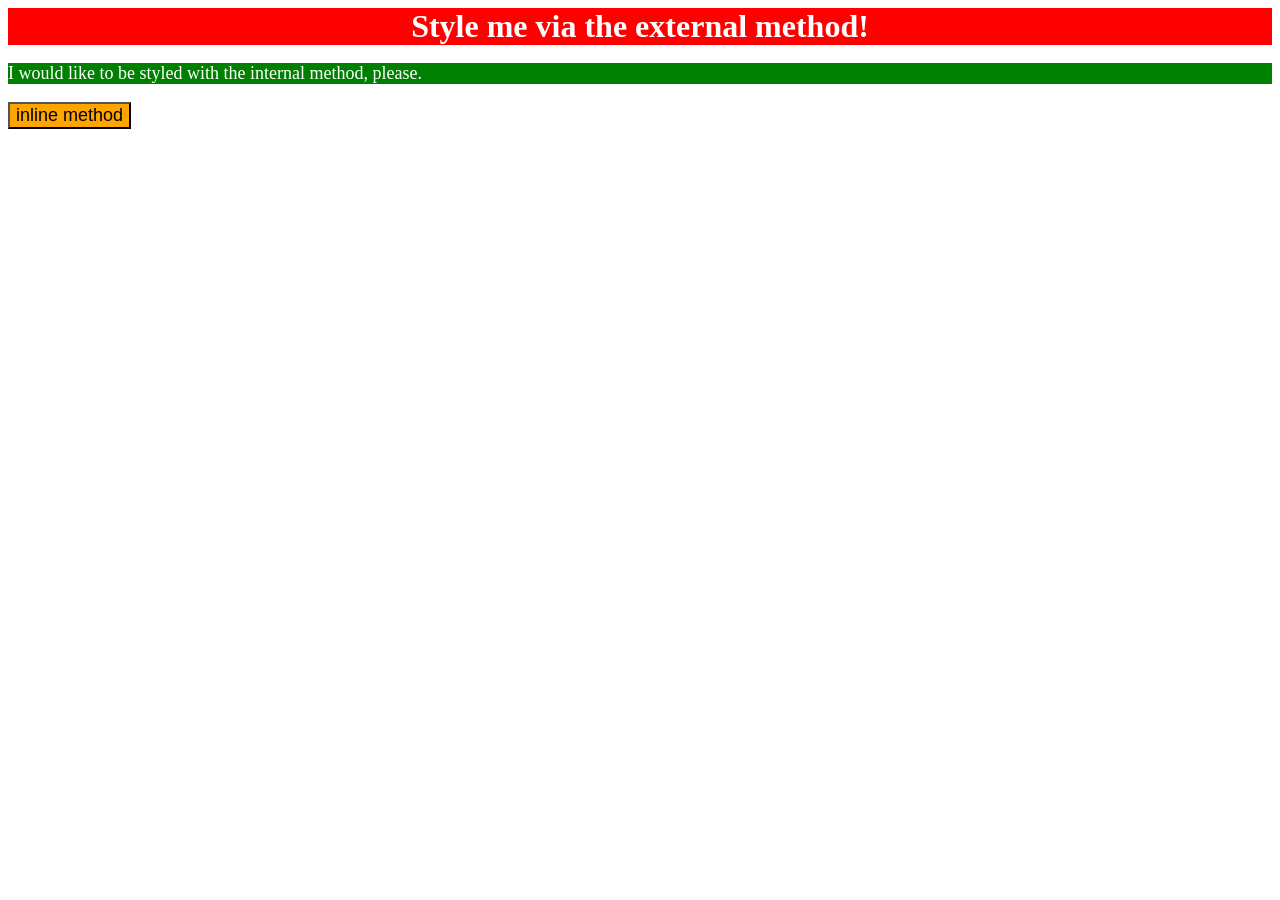
<file: foundations/intro-to-css/01-css-methods/index.html>
<!DOCTYPE html>
<html lang="en">
  <head>
    <meta charset="UTF-8">
    <meta http-equiv="X-UA-Compatible" content="IE=edge">
    <meta name="viewport" content="width=device-width, initial-scale=1.0">
    <title>Methods for Adding CSS</title>
    <link rel="stylesheet" href="style.css">

    <style>
      p {
        background-color: green;
        color: white;
        font-size:18px;

      }
    </style>

  </head>
  <body>
    <div>Style me via the external method!</div>
    <p>I would like to be styled with the internal method, please.</p>
    <button style="background-color:orange;font-size: 18px;">inline method</button> 
  </body>
</html>
</file>
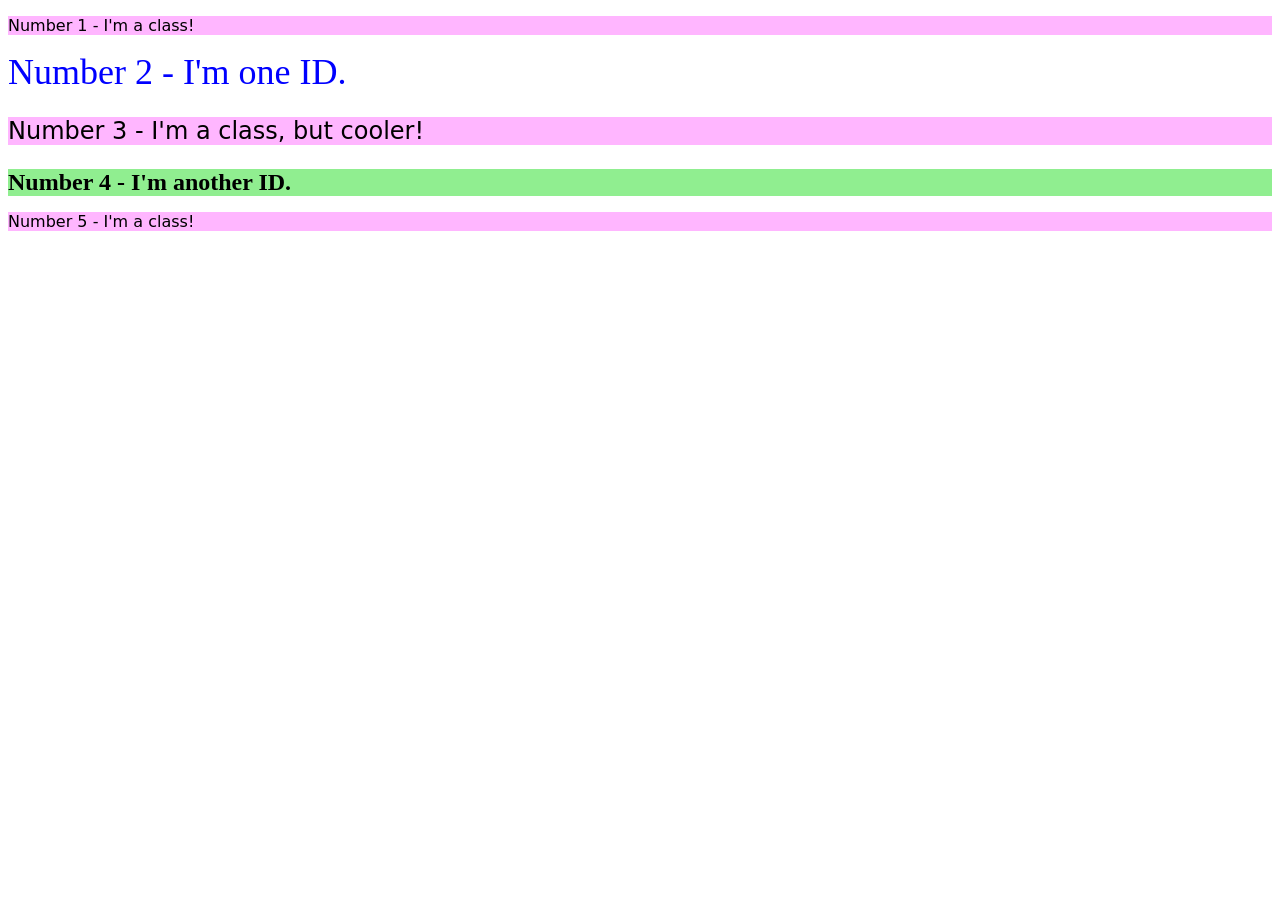
<file: foundations/intro-to-css/02-class-id-selectors/index.html>
<!DOCTYPE html>
<html lang="en">
  <head>
    <meta charset="UTF-8">
    <meta http-equiv="X-UA-Compatible" content="IE=edge">
    <meta name="viewport" content="width=device-width, initial-scale=1.0">
    <title>Class and ID Selectors</title>
    <link rel="stylesheet" href="style.css">
  </head>
  <body>
    <p class="odd">Number 1 - I'm a class!</p>
    <div id="two">Number 2 - I'm one ID.</div>
    <p class="odd cooler">Number 3 - I'm a class, but cooler!</p>
    <div id="four"> Number 4 - I'm another ID.</div>
    <p class="odd">Number 5 - I'm a class!</p>
  </body>
</html>
</file>
<file: foundations/intro-to-css/01-css-methods/style.css>
div {
    background-color: red;
    color: white;
    font-size: 32px;
    text-align: center;
    font-weight: bold;

}
</file>
<file: foundations/intro-to-css/02-class-id-selectors/style.css>
/* Add CSS Styling */
.odd {
    background-color: #ffb6ff;
    font-family: Verdana, "dejavu sans", sans-serif;

}
#two{
    color: blue;
    font-size: 36px;
}

.cooler{
    font-size: 24px;
}
#four{
    background-color: #90ee90;
    font-size: 24px;
    font-weight: bold;
}
</file>
